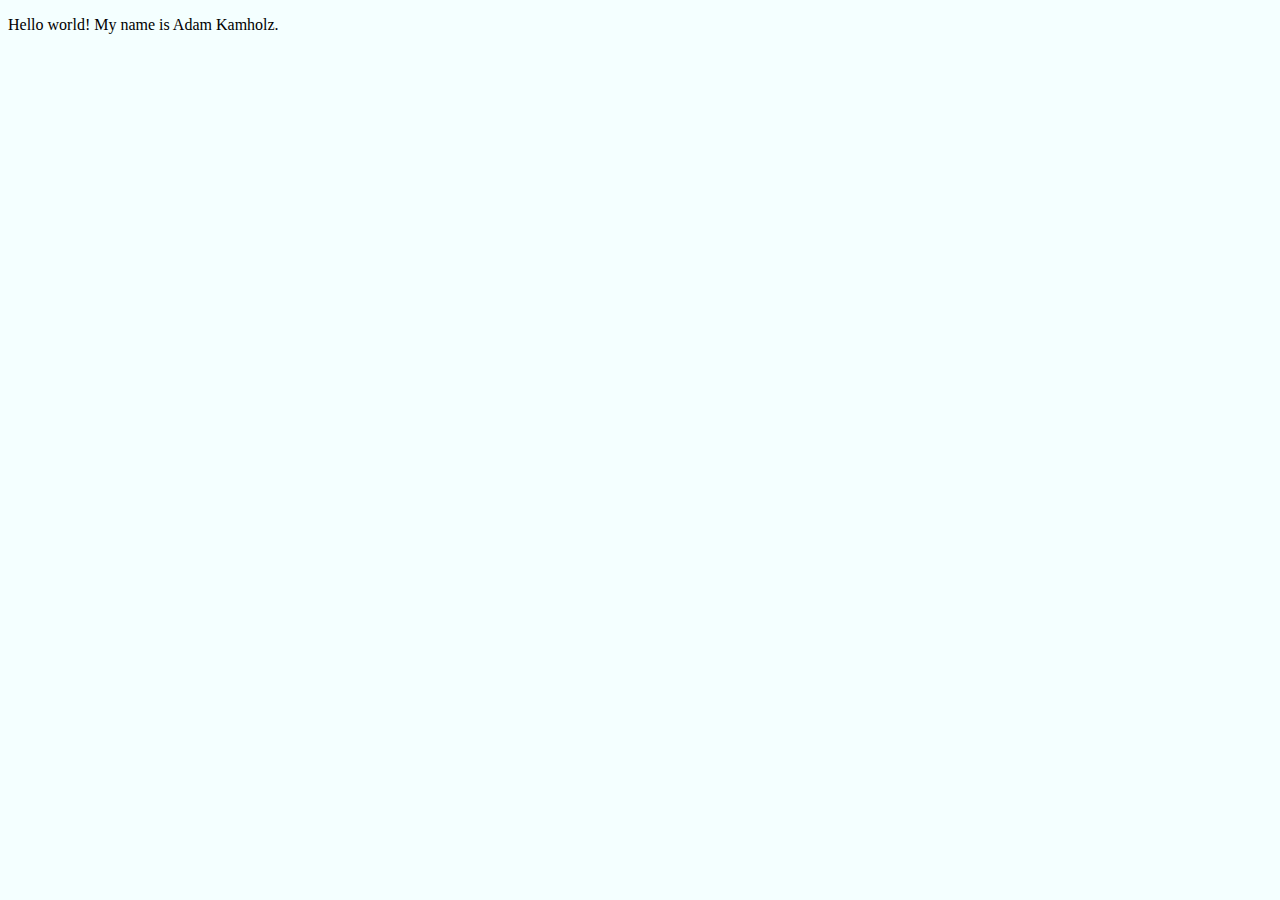
<file: index.html>
<!DOCTYPE html>
<html lang="en">
<meta charset="UTF-8">
<title>Page Title</title>
<meta name="viewport" content="width=device-width,initial-scale=1">
<link rel="stylesheet" href="styles.css">
<style>
</style>
<script src=""></script>
<!--- Code above this line will not be displayed on the browser -->

<body>
    <p> Hello world! My name is Adam Kamholz.</p>
</body>

</html>
</file>
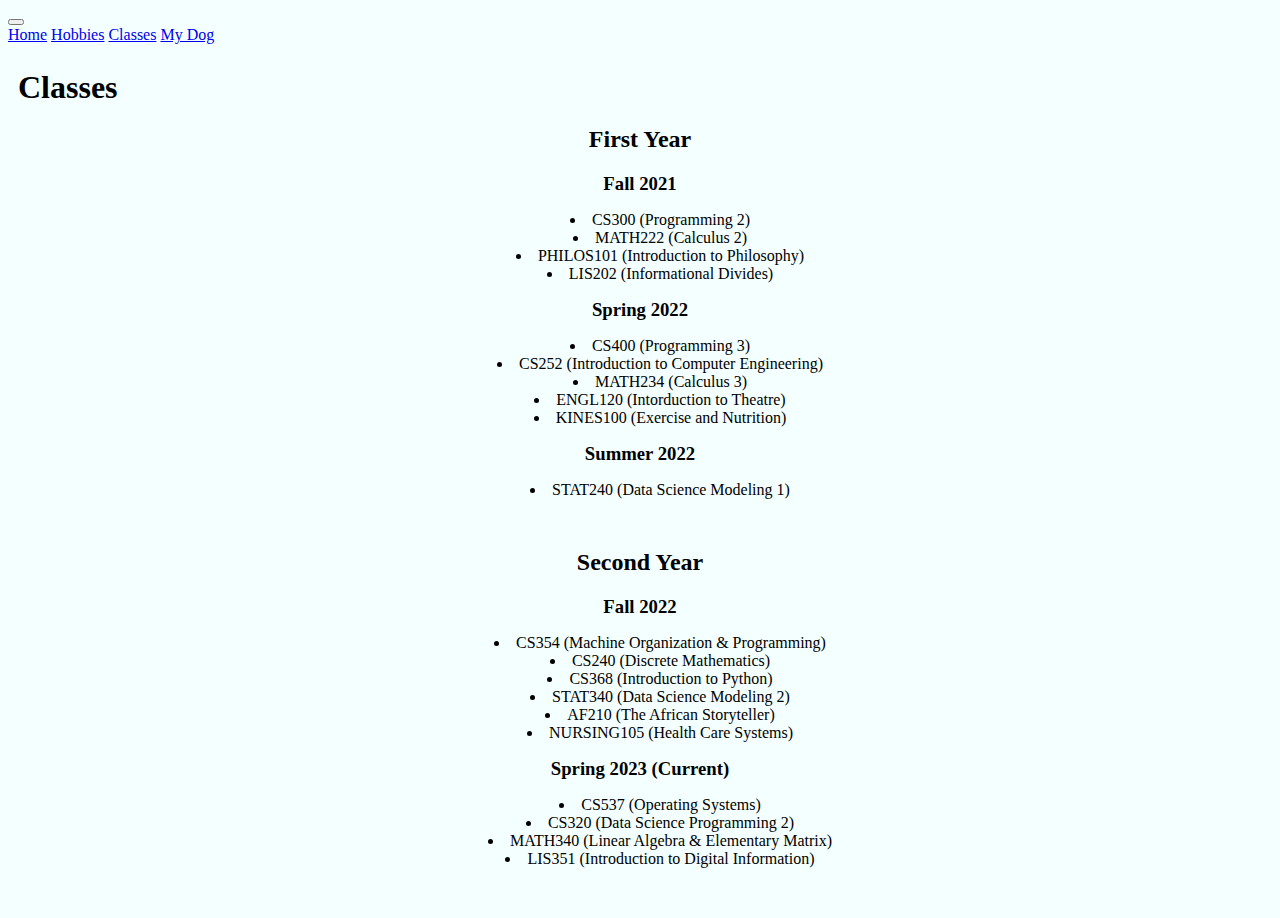
<file: classes.html>
<!DOCTYPE html>
<html lang="en">
<head>
    <meta charset="UTF-8">
    <meta name="viewport" content="width=device-width, initial-scale=1.0">
    <title>Classes</title>

    <!-- Style Sheets -->
    <link href="https://cdn.jsdelivr.net/npm/bootstrap@5.3.0-alpha1/dist/css/bootstrap.min.css" rel="stylesheet" integrity="sha384-GLhlTQ8iRABdZLl6O3oVMWSktQOp6b7In1Zl3/Jr59b6EGGoI1aFkw7cmDA6j6gD" crossorigin="anonymous">
    <link rel="stylesheet" href="styles.css">

    <!-- Bootstrap Script -->
    <script src="https://cdn.jsdelivr.net/npm/bootstrap@5.3.0-alpha1/dist/js/bootstrap.bundle.min.js" integrity="sha384-w76AqPfDkMBDXo30jS1Sgez6pr3x5MlQ1ZAGC+nuZB+EYdgRZgiwxhTBTkF7CXvN" crossorigin="anonymous"></script>

</head>
<body>
    <!-- Navigation Bar -->
    <nav class="navbar navbar-expand-lg bg-body-tertiary" data-bs-theme="dark">
        <div class="container-fluid">
          <button class="navbar-toggler" type="button" data-bs-toggle="collapse" data-bs-target="#navbarNavAltMarkup" aria-controls="navbarNavAltMarkup" aria-expanded="false" aria-label="Toggle navigation">
            <span class="navbar-toggler-icon"></span>
          </button>
          <div class="collapse navbar-collapse" id="navbarNavAltMarkup">
            <div class="navbar-nav">
              <a class="nav-link" href="index.html">Home</a>
              <a class="nav-link" href="hobbies.html">Hobbies</a>
              <a class="nav-link active" aria-current="page" href="classes.html">Classes</a>
              <a class="nav-link" href="ozzie.html">My Dog</a>
            </div>
          </div>
        </div>
      </nav>

    <h1>Classes</h1>
    <div class="year">
        <h2>First Year</h2>
        <h3 class="semester">Fall 2021</h3>
        <ul>
            <li>CS300 (Programming 2)</li>
            <li>MATH222 (Calculus 2)</li>
            <li>PHILOS101 (Introduction to Philosophy)</li>
            <li>LIS202 (Informational Divides)</li>
        </ul>
        <h3 class="semester">Spring 2022</h3>
        <ul>
            <li>CS400 (Programming 3)</li>
            <li>CS252 (Introduction to Computer Engineering)</li>
            <li>MATH234 (Calculus 3)</li>
            <li>ENGL120 (Intorduction to Theatre)</li>
            <li>KINES100 (Exercise and Nutrition)</li>
        </ul> 
        <h3 class="semester">Summer 2022</h3>
        <ul>
            <li>STAT240 (Data Science Modeling 1)</li>
        </ul>
    </div>
    <div class="year">
        <h2>Second Year</h2>
        <h3 class="semester">Fall 2022</h3>
        <ul>
            <li>CS354 (Machine Organization & Programming)</li>
            <li>CS240 (Discrete Mathematics)</li>
            <li>CS368 (Introduction to Python)</li>
            <li>STAT340 (Data Science Modeling 2)</li>
            <li>AF210 (The African Storyteller)</li>
            <li>NURSING105 (Health Care Systems)</li>
        </ul>
        <h3 class="semester">Spring 2023 (Current)</h3>
        <ul>
            <li>CS537 (Operating Systems)</li>
            <li>CS320 (Data Science Programming 2)</li>
            <li>MATH340 (Linear Algebra & Elementary Matrix)</li>
            <li>LIS351 (Introduction to Digital Information)</li>
        </ul>
    </div>
</body>
</html>
</file>
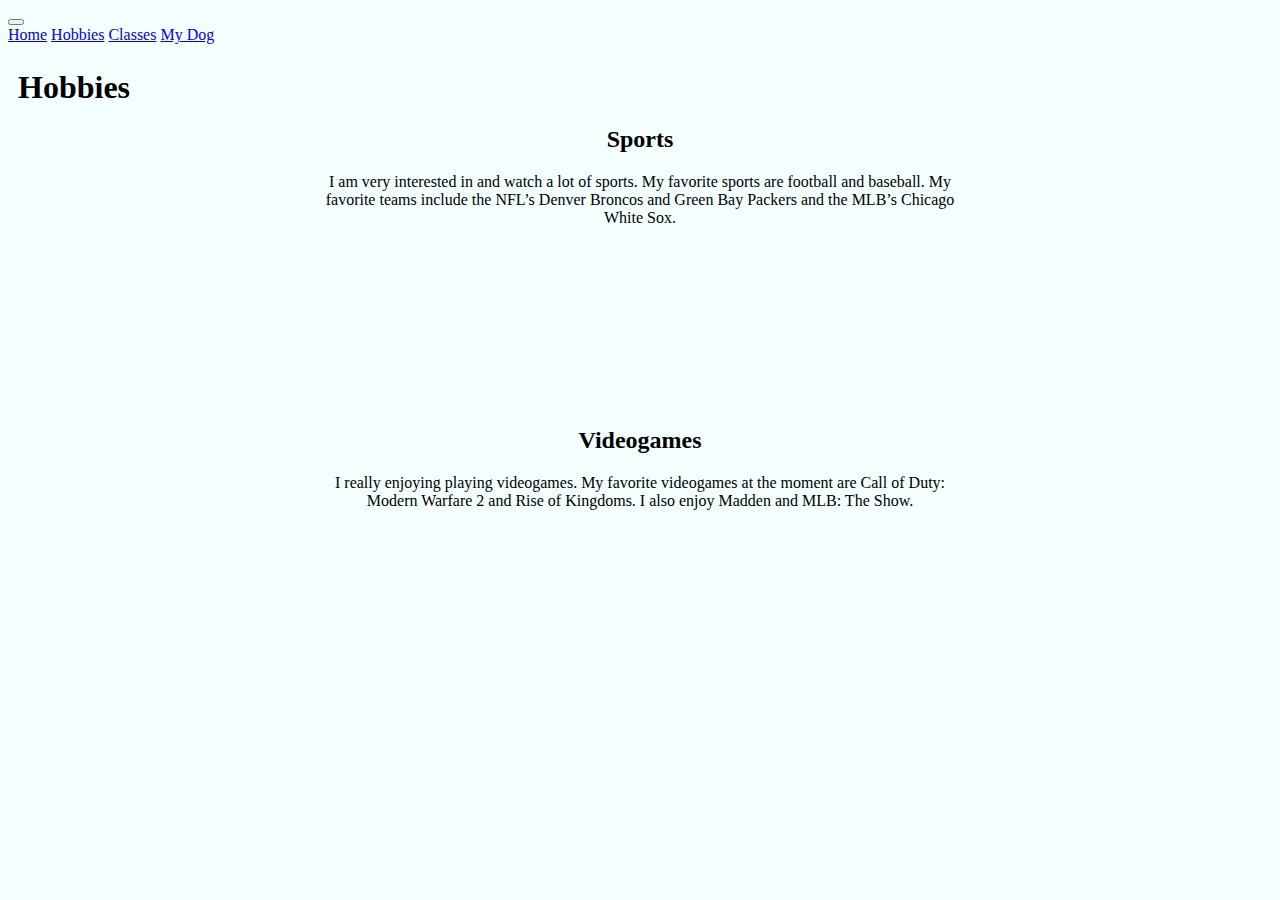
<file: hobbies.html>
<!DOCTYPE html>
<html lang="en">

<head>
    <meta charset="UTF-8">
    <meta name="viewport" content="width=device-width, initial-scale=1.0">
    <title>Hobbies</title>

    <!-- Style Sheets -->
    <link href="https://cdn.jsdelivr.net/npm/bootstrap@5.3.0-alpha1/dist/css/bootstrap.min.css" rel="stylesheet"
        integrity="sha384-GLhlTQ8iRABdZLl6O3oVMWSktQOp6b7In1Zl3/Jr59b6EGGoI1aFkw7cmDA6j6gD" crossorigin="anonymous">
    <link rel="stylesheet" href="styles.css">

    <!-- Bootstrap Script -->
    <script src="https://cdn.jsdelivr.net/npm/bootstrap@5.3.0-alpha1/dist/js/bootstrap.bundle.min.js"
        integrity="sha384-w76AqPfDkMBDXo30jS1Sgez6pr3x5MlQ1ZAGC+nuZB+EYdgRZgiwxhTBTkF7CXvN"
        crossorigin="anonymous"></script>

</head>

<body>
    <!-- Navigation Bar -->
    <nav class="navbar navbar-expand-lg bg-body-tertiary" data-bs-theme="dark">
        <div class="container-fluid">
            <button class="navbar-toggler" type="button" data-bs-toggle="collapse" data-bs-target="#navbarNavAltMarkup"
                aria-controls="navbarNavAltMarkup" aria-expanded="false" aria-label="Toggle navigation">
                <span class="navbar-toggler-icon"></span>
            </button>
            <div class="collapse navbar-collapse" id="navbarNavAltMarkup">
                <div class="navbar-nav">
                    <a class="nav-link" href="index.html">Home</a>
                    <a class="nav-link active" aria-current="page" href="hobbies.html">Hobbies</a>
                    <a class="nav-link" href="classes.html">Classes</a>
                    <a class="nav-link" href="ozzie.html">My Dog</a>
                </div>
            </div>
        </div>
    </nav>

    <h1 id="hobbies-header">Hobbies</h1>
    <div class="hobbies-div">
        <h2>Sports</h2>
        <p>I am very interested in and watch a lot of sports. My favorite sports are football and baseball. My favorite
            teams include the NFL’s Denver Broncos and Green Bay Packers and the MLB’s Chicago White Sox.</p>
    </div>
    <div class="hobbies-div">
        <h2>Videogames</h2>
        <p>I really enjoying playing videogames. My favorite videogames at the moment are Call of Duty: Modern Warfare 2
            and Rise of Kingdoms. I also enjoy Madden and MLB: The Show.</p>
    </div>
</body>

</html>
</file>
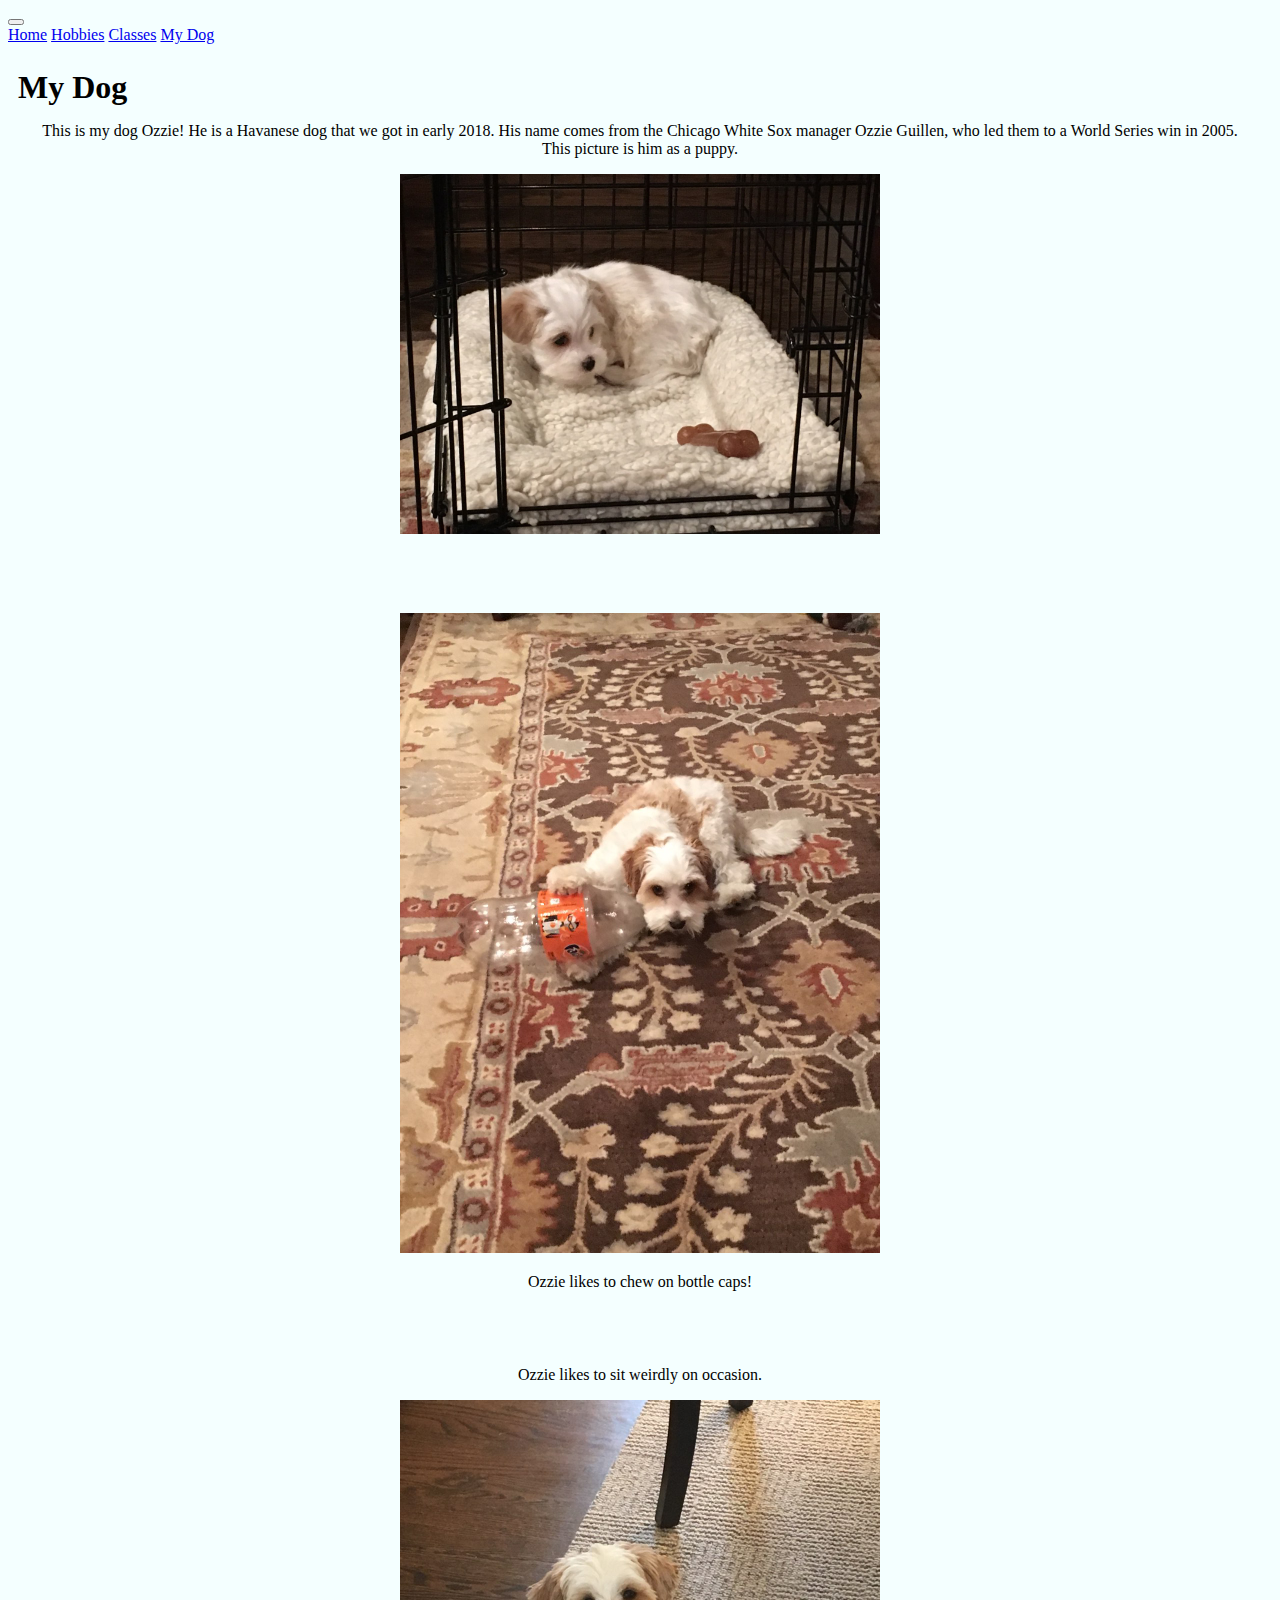
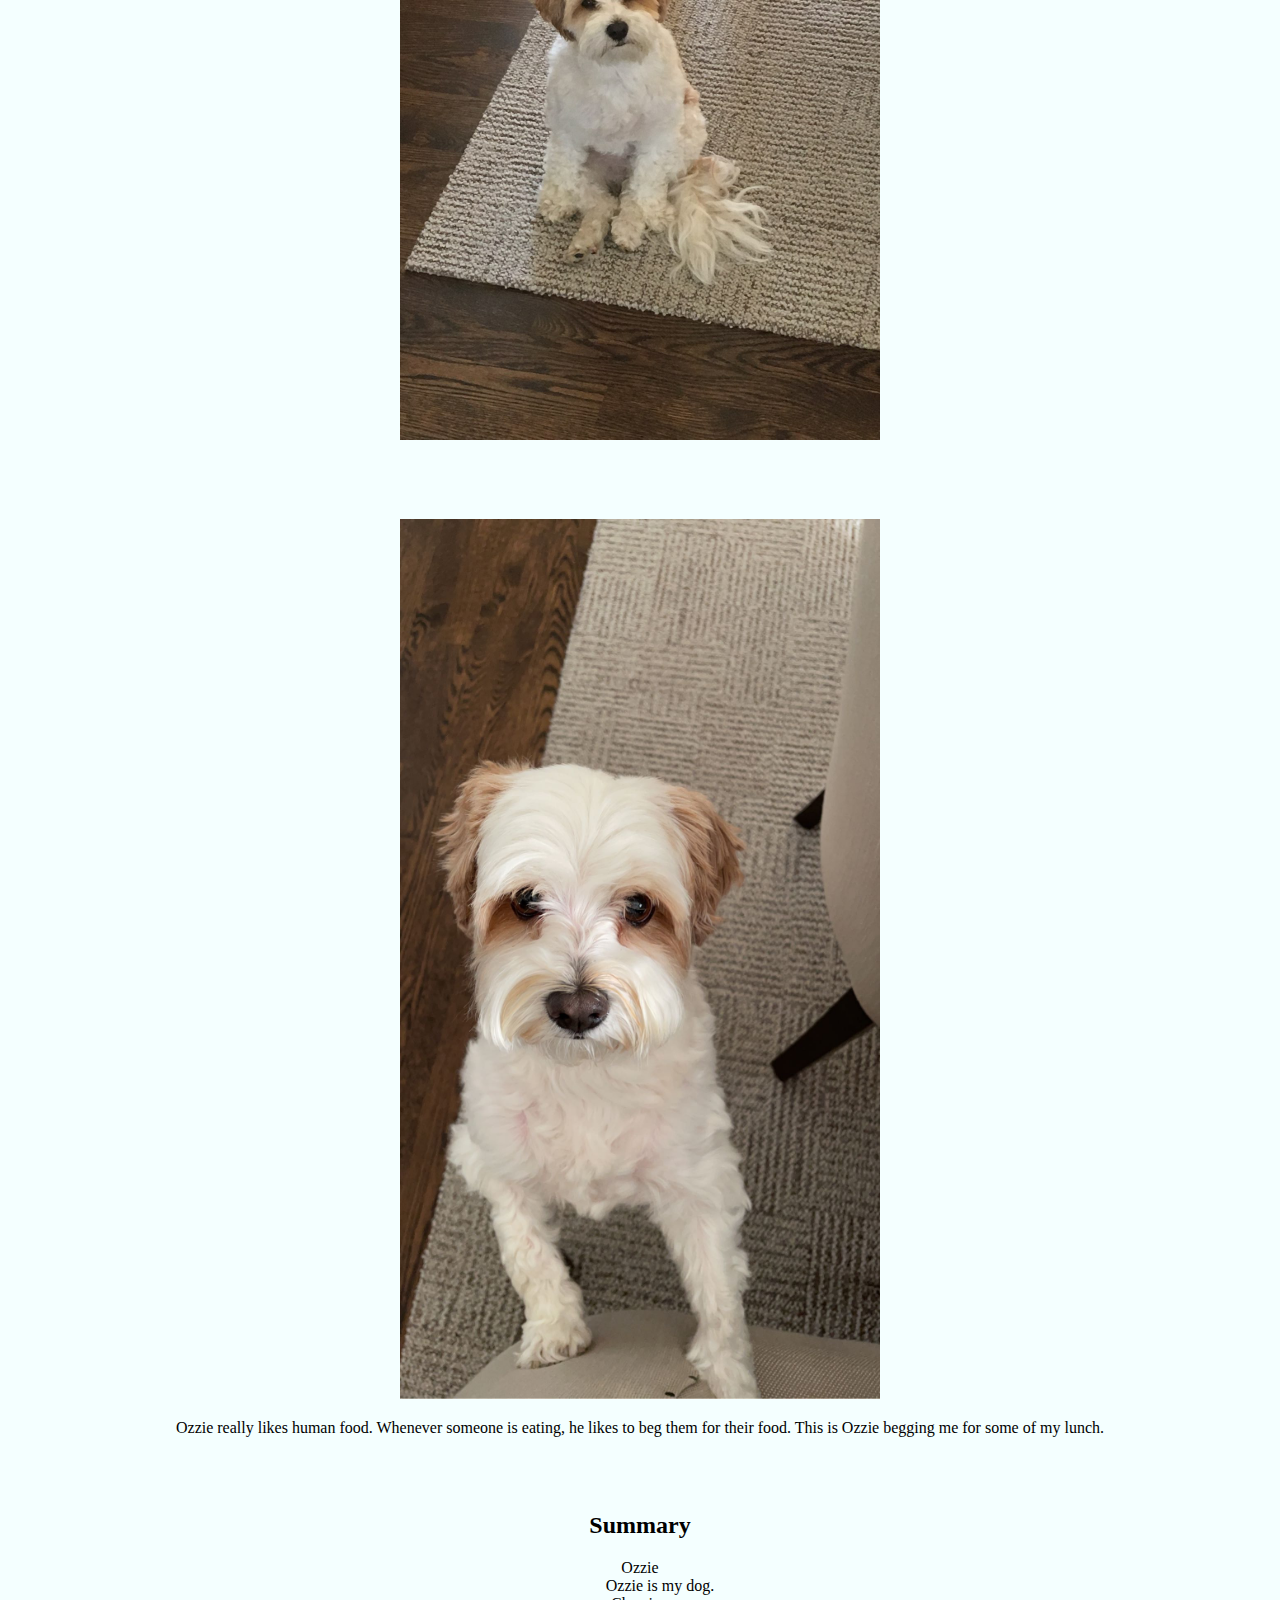
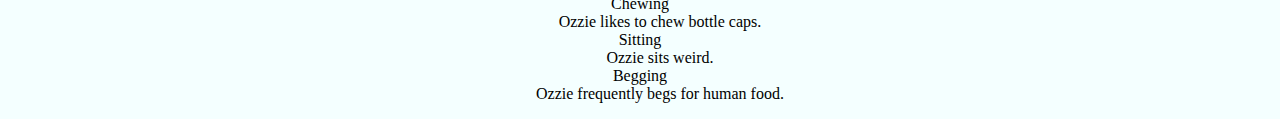
<file: ozzie.html>
<!DOCTYPE html>
<html lang="en">

<head>
    <meta charset="UTF-8">
    <meta name="viewport" content="width=device-width, initial-scale=1.0">
    <title>My Dog</title>

    <!-- Style Sheets -->
    <link href="https://cdn.jsdelivr.net/npm/bootstrap@5.3.0-alpha1/dist/css/bootstrap.min.css" rel="stylesheet"
        integrity="sha384-GLhlTQ8iRABdZLl6O3oVMWSktQOp6b7In1Zl3/Jr59b6EGGoI1aFkw7cmDA6j6gD" crossorigin="anonymous">
    <link rel="stylesheet" href="styles.css">

    <!-- Bootstrap Script -->
    <script src="https://cdn.jsdelivr.net/npm/bootstrap@5.3.0-alpha1/dist/js/bootstrap.bundle.min.js"
        integrity="sha384-w76AqPfDkMBDXo30jS1Sgez6pr3x5MlQ1ZAGC+nuZB+EYdgRZgiwxhTBTkF7CXvN"
        crossorigin="anonymous"></script>

</head>

<body>
    <!-- Navigation Bar -->
    <nav class="navbar navbar-expand-lg bg-body-tertiary" data-bs-theme="dark">
        <div class="container-fluid">
            <button class="navbar-toggler" type="button" data-bs-toggle="collapse" data-bs-target="#navbarNavAltMarkup"
                aria-controls="navbarNavAltMarkup" aria-expanded="false" aria-label="Toggle navigation">
                <span class="navbar-toggler-icon"></span>
            </button>
            <div class="collapse navbar-collapse" id="navbarNavAltMarkup">
                <div class="navbar-nav">
                    <a class="nav-link" href="index.html">Home</a>
                    <a class="nav-link" href="hobbies.html">Hobbies</a>
                    <a class="nav-link" href="classes.html">Classes</a>
                    <a class="nav-link active" aria-current="page" href="ozzie.html">My Dog</a>
                </div>
            </div>
        </div>
    </nav>

    <!-- Rows of Ozzie pictures with descriptions -->
    <h1>My Dog</h1>
    <div class="row ozzie-row">
        <div class="col-6">
            <p class="ozzie-text">This is my dog Ozzie! He is a Havanese dog that we got in early 2018. His name comes
                from the
                Chicago White Sox manager Ozzie Guillen, who led them to a World Series win in 2005. This picture is him
                as a puppy.</p>
        </div>
        <div class="col-6">
            <img src="images/ozzie-puppy.jpg" alt="Picture of Ozzie as a puppy" class="ozzie-image">
        </div>
    </div>
    <div class="row ozzie-row">
        <div class="col-6">
            <img src="images/ozzie-bottle.jpg" alt="Picture of Ozzie chewing a bottle" class="ozzie-image">
        </div>
        <div class="col-6">
            <p class="ozzie-text">Ozzie likes to chew on bottle caps!</p>
        </div>
    </div>
    <div class="row ozzie-row">
        <div class="col-6">
            <p class="ozzie-text">Ozzie likes to sit weirdly on occasion.</p>
        </div>
        <div class="col-6">
            <img src="images/ozzie-weird-sit.jpg" alt="Picture of Ozzie sitting weirdly" class="ozzie-image">
        </div>
    </div>
    <div class="row ozzie-row">
        <div class="col-6">
            <img src="images/ozzie-begging.jpg" alt="Picture of Ozzie begging for food" class="ozzie-image">
        </div>
        <div class="col-6">
            <p class="ozzie-text">Ozzie really likes human food. Whenever someone is eating, he likes to beg them for
                their food. This is Ozzie begging me for some of my lunch.</p>
        </div>
    </div>

    <!-- Description list -->
    <h2 id="ozzie-summary">Summary</h2>
    <dl>
        <dt>Ozzie</dt>
        <dd>Ozzie is my dog.</dd>
        <dt>Chewing</dt>
        <dd>Ozzie likes to chew bottle caps.</dd>
        <dt>Sitting</dt>
        <dd>Ozzie sits weird.</dd>
        <dt>Begging</dt>
        <dd>Ozzie frequently begs for human food.</dd>
    </dl>
</html>
</file>
<file: styles.css>
body {
    background-color: #f4ffff;
}

h1 {
    margin: 25px 10px 0;
}

h3 {
    font-family: Georgia, 'Times New Roman', Times, serif;
}

/* Index / Home Page */

#about-row {
    text-align: center;
    margin: 50px auto;
}

#adam-col {
    text-align: center;
}

#adam-image {
    width: 480px;
}

#me-description {
    vertical-align: middle;
    
}

#text-col {
    vertical-align: middle;
}

/* Hobbies */
.hobbies-div {
    text-align: center;
    padding: 0 25%;
    margin-bottom: 200px;
}

/* Classes */
.year {
    text-align: center;
    margin-bottom: 50px;
}

.semester {
    margin: 10px 0;
}

ul {
    list-style-position: inside;
}

/* My Dog */
.ozzie-row {
    text-align: center;
    align-items: center;
    margin-bottom: 75px;
    padding: 0 25px;
}

.ozzie-image {
    width: 480px;
    
}

#ozzie-summary {
    text-align: center;
}

dl {
    text-align: center;
}
</file>
